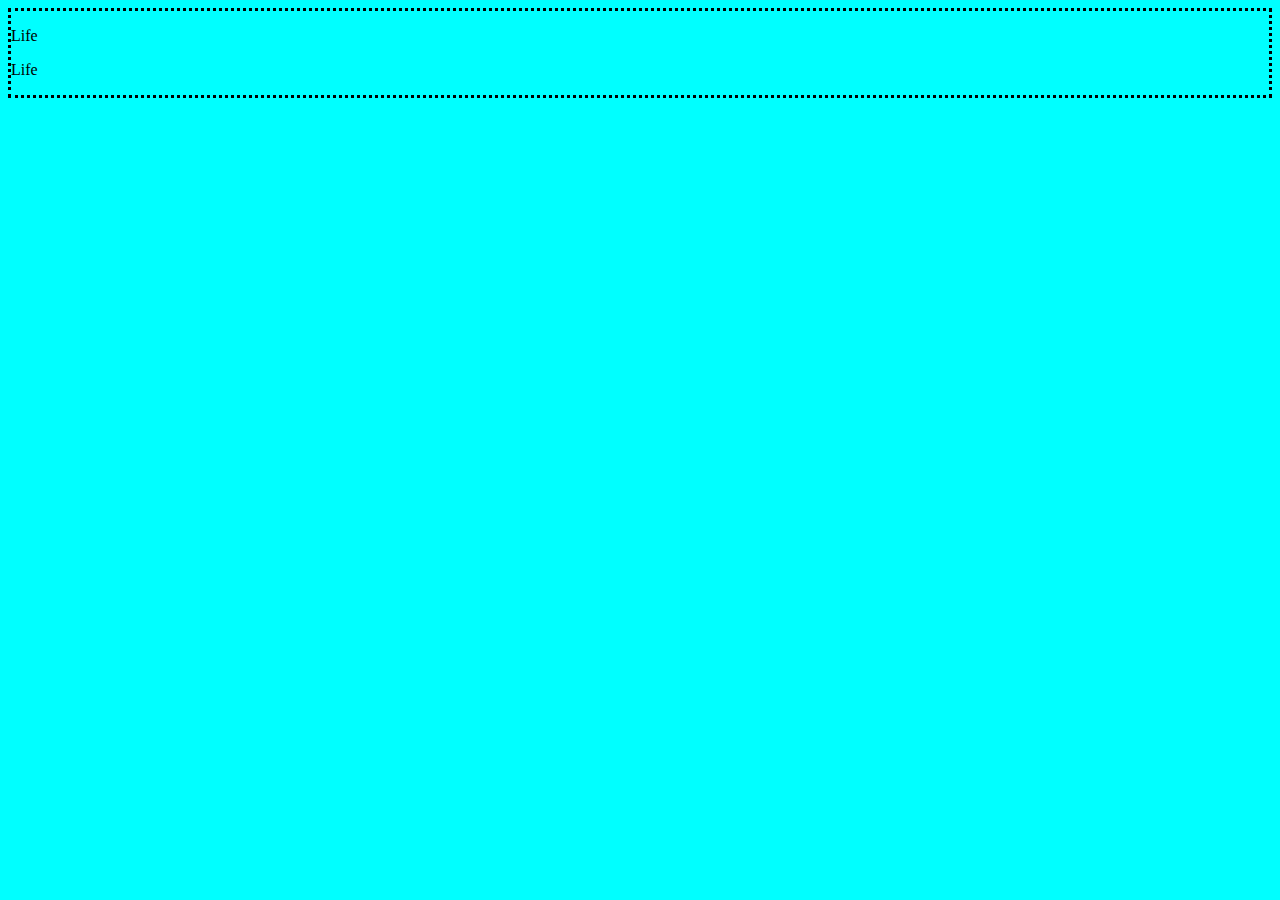
<file: pages/about.html>
<!DOCTYPE html>
<html lang="en">
<head>
    <link rel="stylesheet" href="../css/styles.css" />
    <meta charset="UTF-8">
    <meta name="viewport" content="width=device-width, initial-scale=1.0">
    <title>Document</title>
</head>
<body>
    <div class="border">
    <p>Life</p>
    <p>Life</p>
    </div>
    
</body>
</html>
</file>
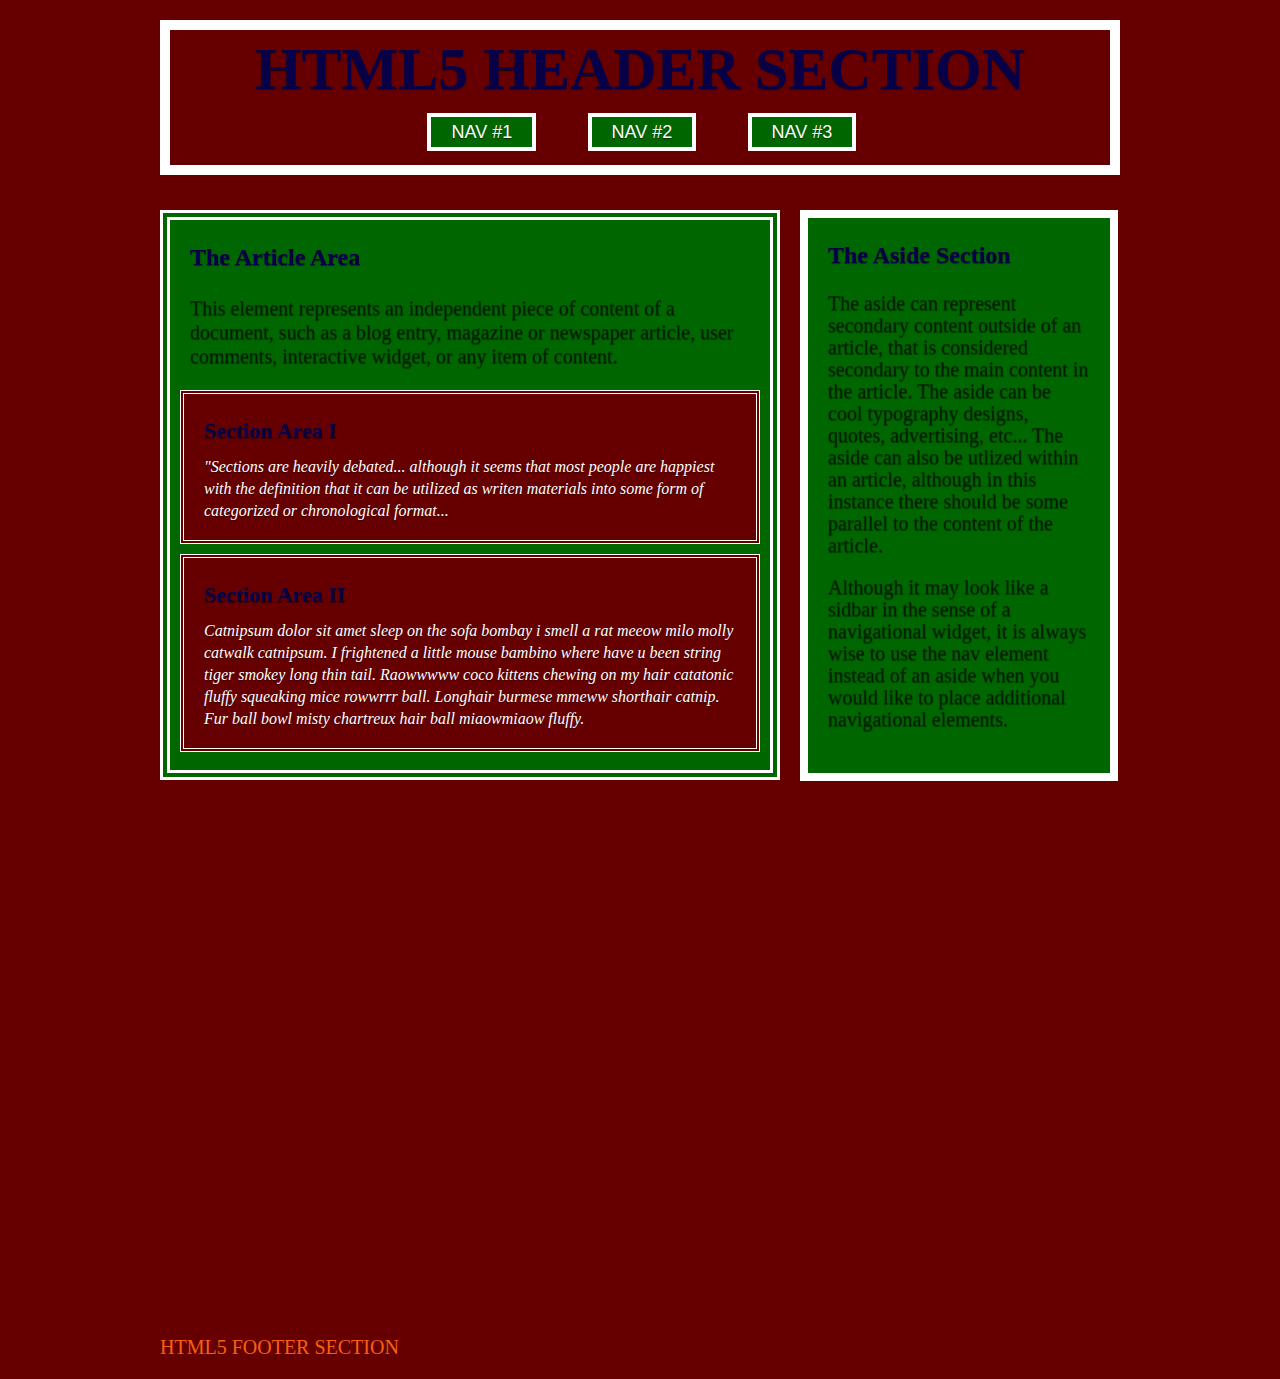
<file: pages/grid-example.html>
<!DOCTYPE html>
<html>
  <head>
    <meta charset="utf-8">
    <title>HTML5 Page Structure</title>
    <link rel="stylesheet" href="../css/style.css">
  </head>
  <body>
    <header role="banner" >
      <h1>HTML5 HEADER SECTION</h1>
      <nav>
        <ul>
            <li><a href="#">NAV #1</a></li>
            <li><a href="#">NAV #2</a></li>
            <li><a href="#">NAV #3</a></li>
        </ul>
      </nav>
    </header>

    <article>
      <h2>The Article Area</h2>
      <p>This element represents an independent piece of content of a document, such as a blog entry, magazine or newspaper article, user comments, interactive widget, or any item of content.</p>
      <section>
        <h3>Section Area I</h3>
        <p>"Sections are heavily debated... although it seems that most people are happiest with the definition that it can be utilized as writen materials into some form of categorized or chronological format...</p>
      </section>
      <section>
        <h3>Section Area II</h3>
        <p>Catnipsum dolor sit amet sleep on the sofa bombay i smell a rat meeow milo molly catwalk catnipsum. I frightened a little mouse bambino where have u been string tiger smokey long thin tail. Raowwwww coco kittens chewing on my hair catatonic fluffy squeaking mice rowwrrr ball. Longhair burmese mmeww shorthair catnip. Fur ball bowl misty chartreux hair ball miaowmiaow fluffy.</p>
        <!-- from www.catipsum.com -->
      </section>
    </article>
    
    <aside>
      <h3>The Aside Section</h3>
      <p>The aside can represent secondary content outside of an article, that is considered secondary to the main content in the article. The aside can be cool typography designs, quotes, advertising, etc... The aside can also be utlized within an article, although in this instance there should be some parallel to the content of the article.</p>
      <p>Although it may look like a sidbar in the sense of a navigational widget, it is always wise to use the nav element instead of an aside when you would like to place additional navigational elements.</p>
    </aside>

    <footer>
      <p>HTML5 FOOTER SECTION</p>
    </footer>
  </body>
</html>
</file>
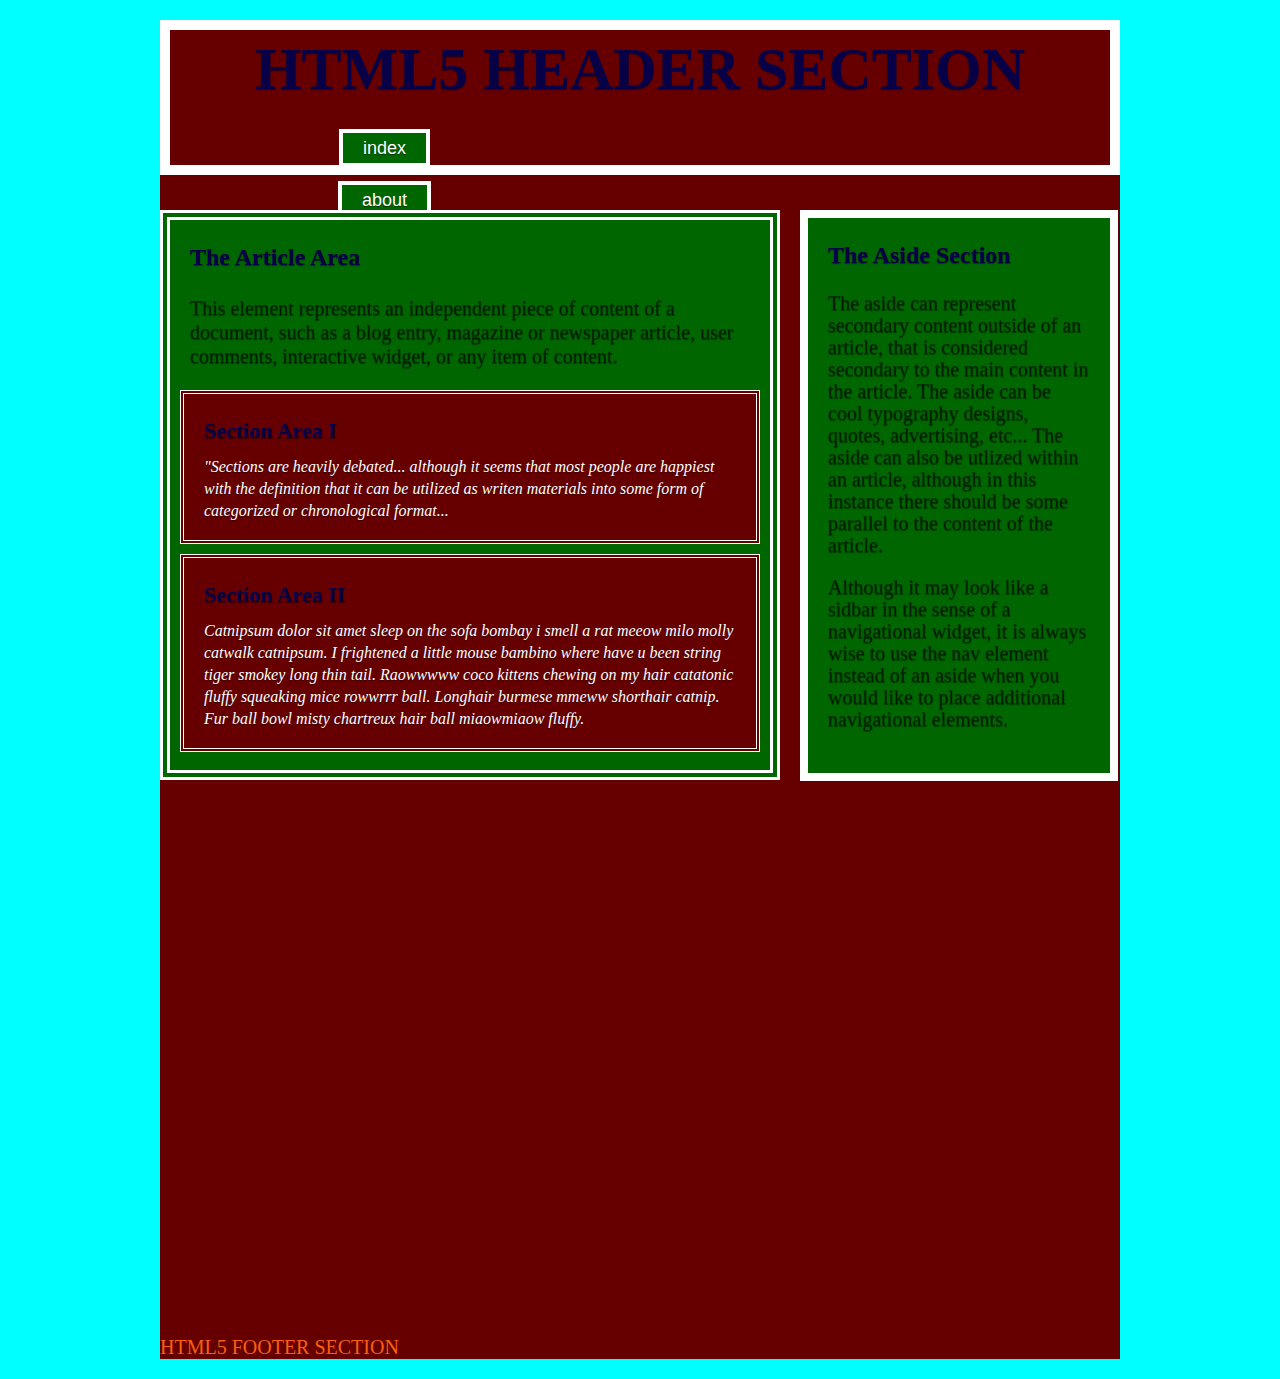
<file: pages/page1.html>
<!DOCTYPE html>
<html lang="en">
  <head>
    <link rel="stylesheet" href="../css/styles1.css" />
    <link rel="stylesheet" href="../css/style.css">
    <link rel="stylesheet" href="../css/styles2.css" />
    <meta charset="UTF-8" />
    <meta name="viewport" content="width=device-width, initial-scale=1.0" />
    <title>Document</title>
  </head>
  <body>
    <header role="banner" >
      <h1>HTML5 HEADER SECTION</h1>
      <nav>
        <ul>
          <li><a href="/" class="button-style">index</a></li>
          <li><a href="./page1.html" class="button-style">about</a></li>
          <li><a href="./page2.html" class="button-style">gallery</a></li>
          <li><a href="./page3.html" class="button-style">home</a></li>
          <li><a href="./grid-example.html" class="button-style">example</a></li>
        </ul>
      </nav>
    </header>

    <article>
      <h2>The Article Area</h2>
      <p>This element represents an independent piece of content of a document, such as a blog entry, magazine or newspaper article, user comments, interactive widget, or any item of content.</p>
      <section>
        <h3>Section Area I</h3>
        <p>"Sections are heavily debated... although it seems that most people are happiest with the definition that it can be utilized as writen materials into some form of categorized or chronological format...</p>
      </section>
      <section>
        <h3>Section Area II</h3>
        <p>Catnipsum dolor sit amet sleep on the sofa bombay i smell a rat meeow milo molly catwalk catnipsum. I frightened a little mouse bambino where have u been string tiger smokey long thin tail. Raowwwww coco kittens chewing on my hair catatonic fluffy squeaking mice rowwrrr ball. Longhair burmese mmeww shorthair catnip. Fur ball bowl misty chartreux hair ball miaowmiaow fluffy.</p>
        <!-- from www.catipsum.com -->
      </section>
    </article>
    
    <aside>
      <h3>The Aside Section</h3>
      <p>The aside can represent secondary content outside of an article, that is considered secondary to the main content in the article. The aside can be cool typography designs, quotes, advertising, etc... The aside can also be utlized within an article, although in this instance there should be some parallel to the content of the article.</p>
      <p>Although it may look like a sidbar in the sense of a navigational widget, it is always wise to use the nav element instead of an aside when you would like to place additional navigational elements.</p>
    </aside>

    <footer>
      <p>HTML5 FOOTER SECTION</p>
    </footer>
  </body>
</html>
</file>
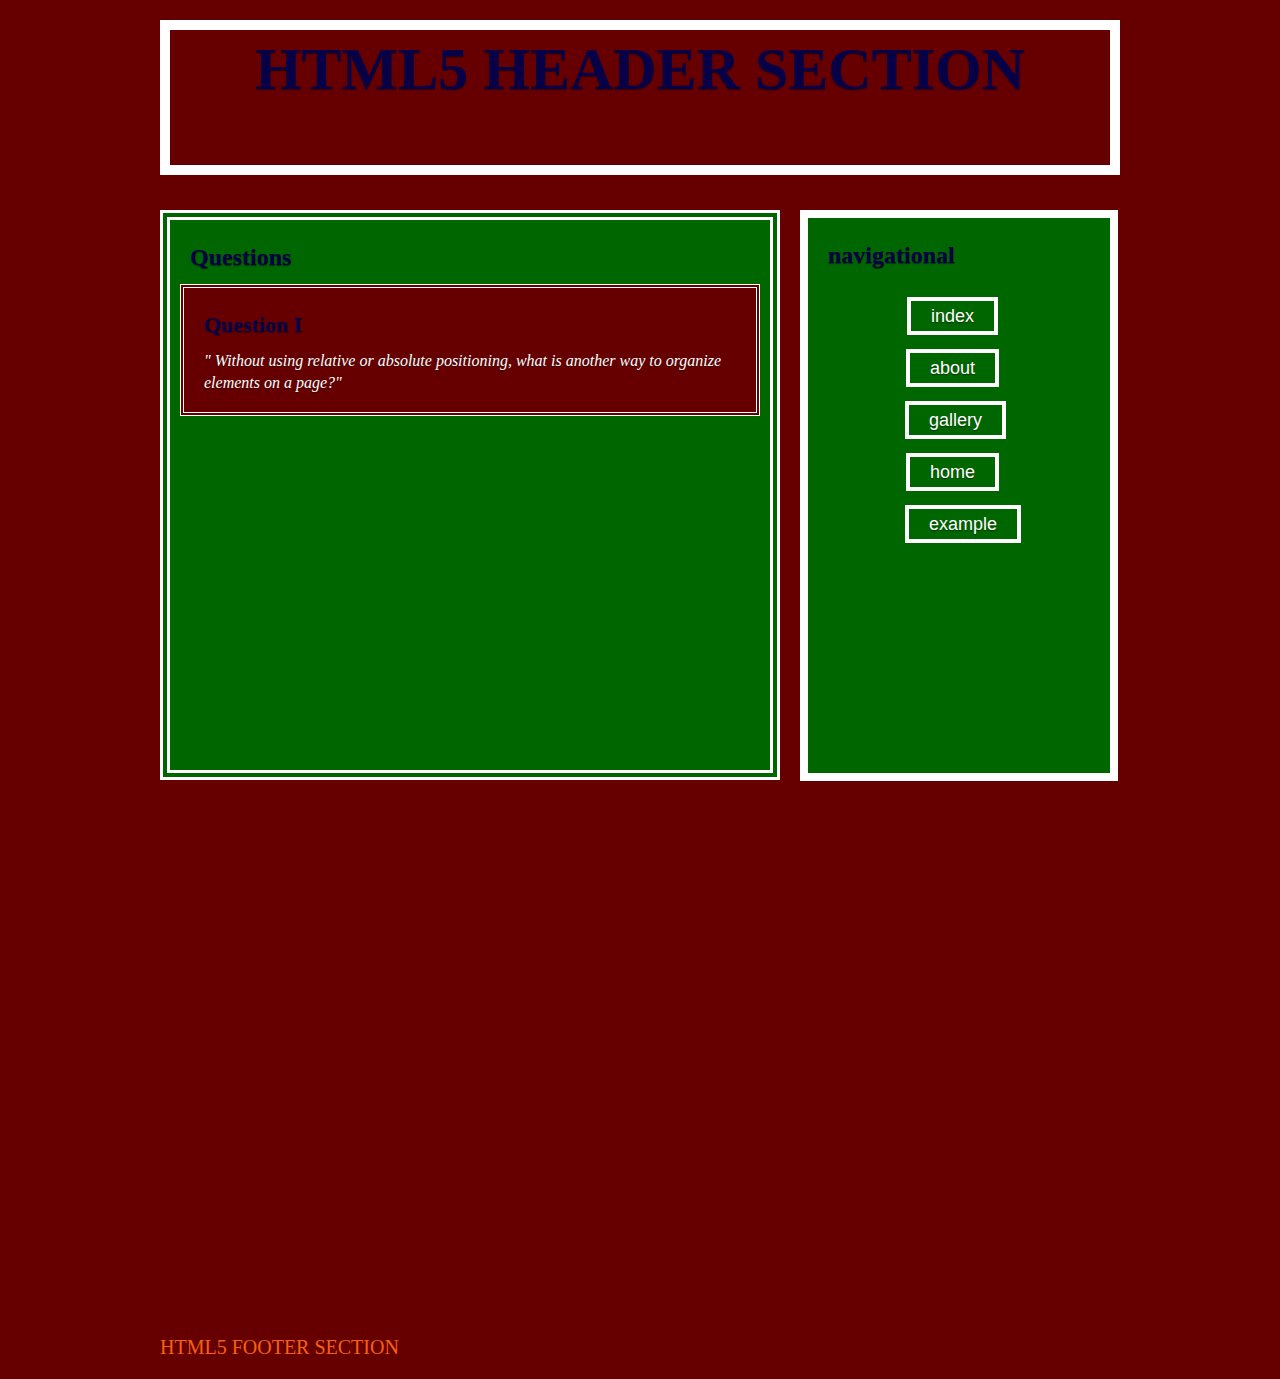
<file: pages/page3.html>
<!DOCTYPE html>
<html lang="en">
<head>
    <link rel="stylesheet" href="../css/style.css">
    <link rel="stylesheet" href="../css/styles2.css" />
    <meta charset="UTF-8">
    <meta name="viewport" content="width=device-width, initial-scale=1.0">
    <title>Document</title>
</head>
<body>
    <header role="banner" >
      <h1>HTML5 HEADER SECTION</h1>
      
    </header>

    <article>
      <h2>Questions</h2>
     
      <section>
        <h3>Question I</h3>
        <p>" Without using relative or absolute positioning, what is another way to organize elements on a page?"</p>
      </section>
  
    </article>
    
    <aside>
      <h3>navigational</h3>
      <nav>
        <ul>
          <li><a href="/" class="button-style">index</a></li>
          <li><a href="./page1.html" class="button-style">about</a></li>
          <li><a href="./page2.html" class="button-style">gallery</a></li>
          <li><a href="./page3.html" class="button-style">home</a></li>
          <li><a href="./grid-example.html" class="button-style">example</a></li>
        </ul>
      </nav>
    </aside>

    <footer>
      <p>HTML5 FOOTER SECTION</p>
    </footer>
  </body>
</html>
</file>
<file: css/styles.css>
html {
  background-color: aqua;
}
.myart {
  color: red;
}
.border {
  border-style: dotted;
}
.chang-font {
  font-family: "Lucida Console", "Courier New", monospace;
}
</file>
<file: css/style.css>
body {
  width: 960px;
  margin: 0 auto;
  background-color: #660000;
  font-size: 20px;
  font-family: Times, serif;
  color: #f76011;
}

.test {
  color: #660000;
  color:#000000;
  color:#ffffff;
  color:#006600;
  color:#070047;
}






header[role="banner"] {
  margin-top: 20px;
  height: 135px;
  border: solid 10px white;
}

h1 {
  font-size: 60px;
  text-align: center;
  color: #070047;
  text-shadow: 0 1px 1px rgba(0, 0, 0, .5);
  margin: 5px 0 0 0;
}

nav {
  margin: 0 auto;
  width: 800px;
}

nav ul {
  text-align: center;
  font-family: Arial, Verdana;
  font-size: 18px;
  list-style: none;
}

nav ul li {
  display: inline-block;
  height: 20px;
  width: 95px;
  margin: 0 55px 0 5px;
  white-space: nowrap;
}

nav ul li a {
  text-decoration: none;
  padding: 5px 20px;
  background: #006600;
  color: #ffffff;
  text-shadow: 0 1px 1px rgba(0, 0, 0, .5);
  border: solid 4px white;
}

article {
  position: relative;
  top: 35px;
  background-color: #006600;
  border: double 10px white;
  text-shadow: 0 1px 1px rgba(0, 0, 0, .5);
  height: 550px;
  width: 600px;
}

article h2 {
  color: #070047;
  font-size: 24px;
  line-height: 14px;
  margin: 20px 0 0 0;
  padding: 10px 20px;
}

article p {
  color: rgba(0, 0, 0, .5);
  line-height: 24px;
  padding: 2px 20px;
}

section {
  background-color: #660000;
  border: double 4px white;
  padding: 0px;
  margin: 10px 10px;
}

section h3 {
  color: #070047;
  font-size: 22px;
  line-height: 14px;
  margin: 10px 0 0 0;
  padding: 20px 5px 0 20px;
  text-shadow: 0 1px 1px rgba(0, 0, 0, .5);
}

section p {
  color: #ffffff;
  font-size: 16px;
  font-style: italic;
  line-height: 22px;
}

aside {
  position: relative;
  top: -535px;
  left: 640px;
  background-color: #006600;
  border: solid 8px white;
  height: 555px;
  width: 302px;
  text-shadow: 0 1px 1px rgba(0, 0, 0, .5);
}

aside h3 {
  color: #070047;
  font-size: 24px;
  line-height: 14px;
  margin: 20px 0px 0px 0px;
  padding: 10px 20px;
}

aside p {
  color: rgba(0, 0, 0, .5);
  line-height: 22px;
  padding: 0 20px;
}
</file>
<file: css/styles1.css>
html {
  background-color: aqua;
}
.myart {
  color: red;
}
.border {
  border-style: dotted;
}
.chang-font {
  font-family: "Lucida Console", "Courier New", monospace;
}
</file>
<file: css/styles2.css>
.border-teach {
  border: 5px solid black;
}

nav > ul {
  display: flex;
  flex-direction: column;

}

nav > ul > li {
  padding: 16px 0 16px 52px;
}

/* * { border: 1px solid black; } */
</file>
